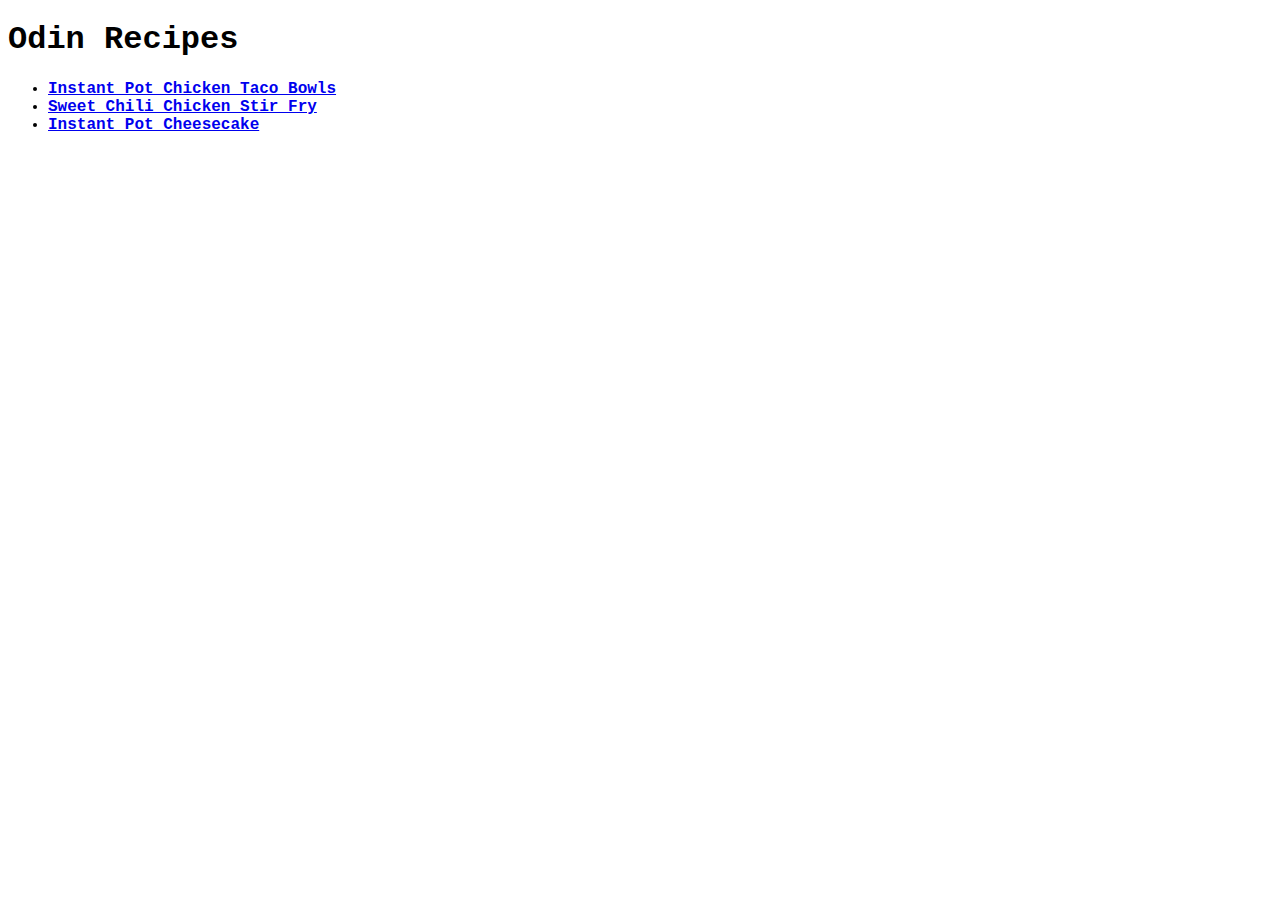
<file: index.html>
<!DOCTYPE html>
<html lang="en">
<head>
    <meta charset="UTF-8">
    <meta http-equiv="X-UA-Compatible" content="IE=edge">
    <meta name="viewport" content="width=device-width, initial-scale=1.0">
    <link rel="stylesheet" href="css/styles.css">
    <title>Nick's Odin Recipes</title>
</head>
<body>
    <h1>Odin Recipes</h1>
    <ul>
        <li><a href="recipes/tacobowls.html">Instant Pot Chicken Taco Bowls</a></li>
        <li><a href="recipes/stirfry.html">Sweet Chili Chicken Stir Fry</a></li>
        <li><a href="recipes/cheesecake.html">Instant Pot Cheesecake</a></li>
    </ul>
</body>
</html>
</file>
<file: css/styles.css>
* {
    font-family: 'Courier New', Courier, monospace;
    font-weight: bold;
}
</file>
